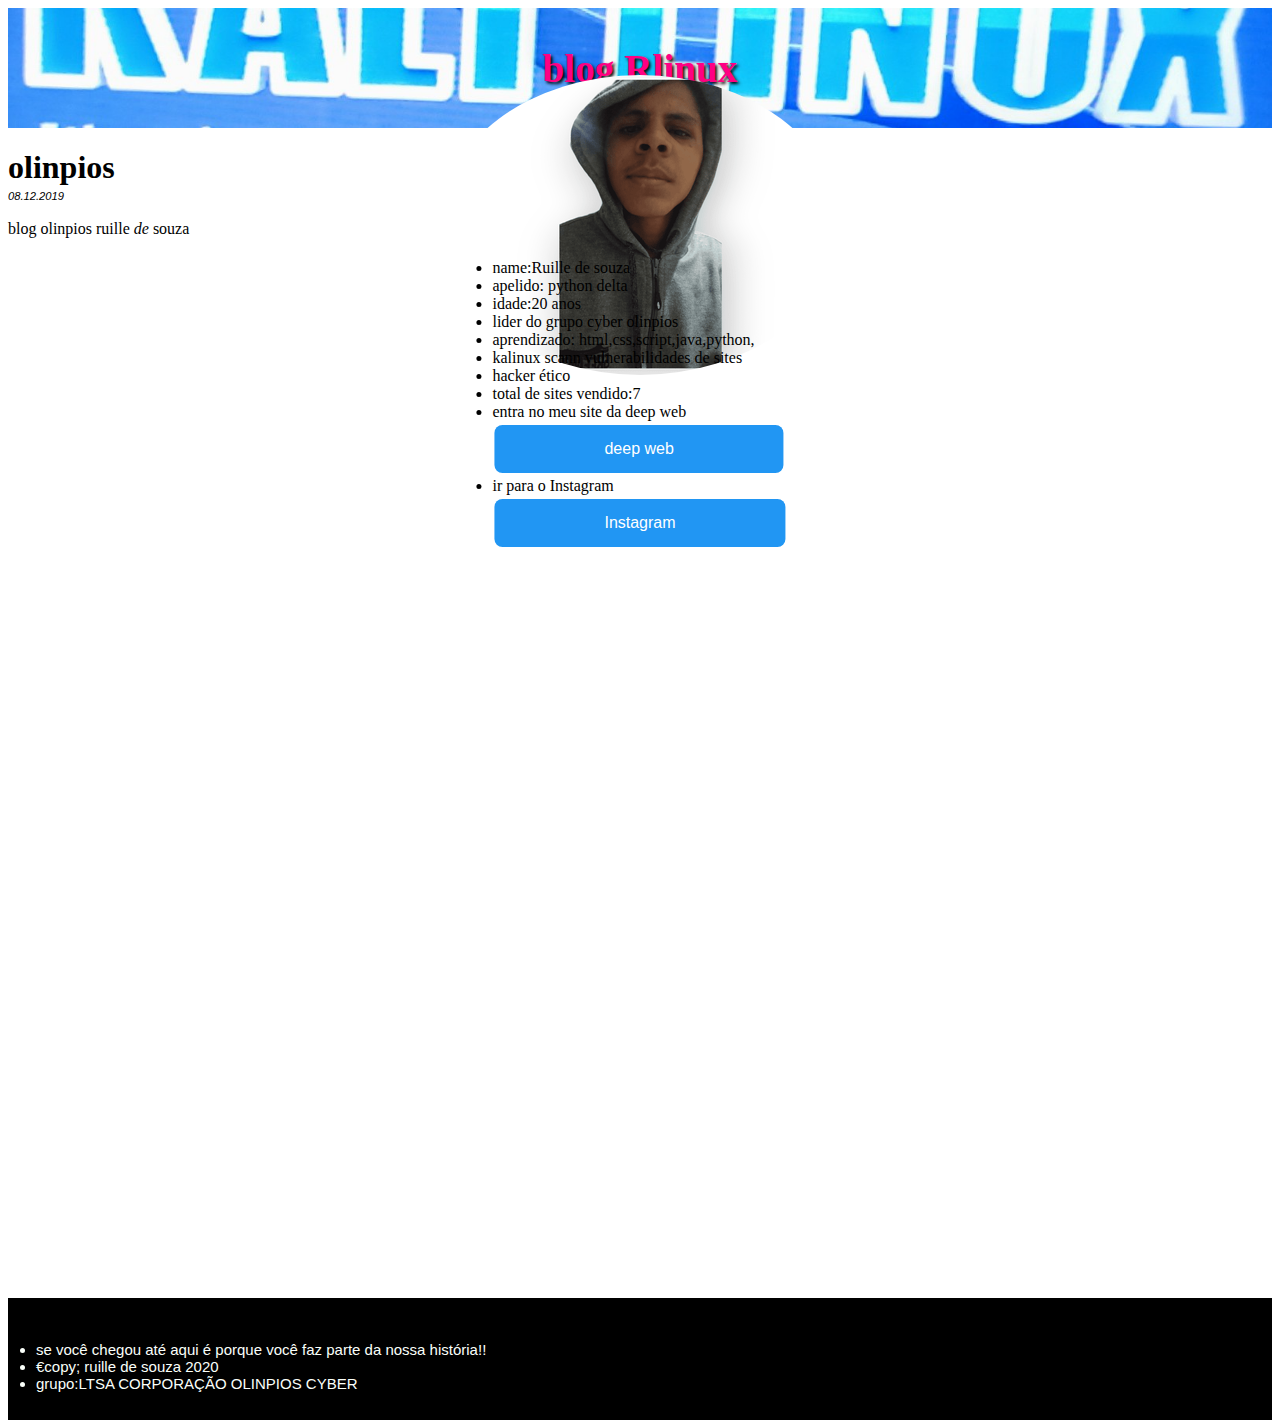
<file: index.html>
<!DOCTYPE html>
<html lang="pt">
<head>
    <link rel="stylesheet" href="style.css">
    <meta charset="UTF-8">
    <title>Título da página</title>

  <a class="logo" >blog Rlinux</a>
  
</header>

<article>
  <header>
    <h1>olinpios</h1>
    <time>08.12.2019</time>
  </header>
    <div class="img p">
    <img src="Photoroom-20240217_195433 (1) (2).png" >
    </div>
  <p> blog olinpios ruille <em>de</em> souza </p>

</article>    
</header>
<br>
<br>
<br>
<br>
<br>
<br>
<br>
<br>
<br>
<br>
<br>
<br>
<br>
<br>
<br>
<br>
<br>
<br>
<br>
<div class="goku">
<li>name:Ruille de souza</li>
<li>apelido: python delta </li>
<li>idade:20 anos</li>
<li>lider do grupo cyber olinpios</li>
<li>aprendizado: html,css,script,java,python,</li>
<li>kalinux scann vulnerabilidades de sites</li>
<li>hacker ético</li>
<li> total de sites vendido:7</li>
<li>entra no meu site da deep web</li>
<a href="anonimosmundowebsombrio.html">
    <button  class="botao">deep web</button></a>
<li>ir para o Instagram</li>
<a href="https://www.instagram.com/ruilledesouza?igsh=cndkMDFmYTdwdm02">
    <button  class="botao">Instagram</button></a>
</div>
<body>    
</body>
</html>
<br>
<br>
<br>
<br>
<br>
<br>
<br>
<br>
<br>
<br>
<br>
<br>
<br>
<br>
<br>
<br>
<br>
<br>
<br
<br>
<br>
<br>
<br>
<br>
<br>
<br>
<br>
<br>
<br>
<br>
<br>
<br>
<br>
<br>
<br>
<br>
<br>
<br>
<br>
<br>
<html><footer class="rodape-prin">
        <ul class="icones-sociais">

        </ul>
       <li>se você chegou até aqui é porque você faz parte da nossa história!!</li>

</li> 
        <li>€copy; ruille de souza 2020  </li>
        <li>grupo:LTSA CORPORAÇÃO OLINPIOS CYBER</li>
        </footer></html>
</file>
<file: style.css>
.logo {
  background: left / cover url('IMG_20240216_110950502_MFNR~3.jpg');
  display: flex;
  height: 120px;
  align-items: center;
  justify-content: center;
  font:
    bold calc(1em + 2 * (100vw - 120px) / 100) 'Dancing Script',
    fantasy;
  color: #ff0083;
  text-shadow: #000 2px 2px 0.2rem;
}

header > h1 {
  margin-bottom: 0;
}

header > time {
  font: italic 0.7rem sans-serif;
}
    
}
img    { color: black;
    border-radius: 50%;
    width:350px
  width: 80%;
    position: absolute;
    top: 50%;
    left: 50%;
    transform: translate(-50%, -50%);
}
img { color: black;
      border-radius: 50%;
    width:50px
  width: 10%;
    position: absolute;
    top: 25%;
    left: 50%;
    transform: translate(-50%, -50%);
}
.rodape-prin
{
    background-color:  rgb(0, 0, 0);       
    clear: both;
    padding: 28px;         
    color: rgb(250,255,250);
    font-size: 15px;
    font-family: "arial", sans-serif;
}

.icones-sociais li
{
    display: inline-block;
    float: right;
    width: 40px;
    height: 40px;
}
.goku{
    width:350px
  width: 80%;
    position: absolute;
    top: 45%;
    left: 50%;
    transform: translate(-50%, -50%);
}
.botao{
    background-color: #2196F3;
    border: none;
    color: #fff;
    padding: 15px 110px;
    text-align: center;
    text-decoration: none;
    display: inline-block;
    font-size: 16px;
    margin: 4px 2px;
    cursor: pointer;
    border-radius: 8px;
    transition: background-color 0.5s ease;
}
.botao:hover{
    background-color: #4CAF50;
}
</file>
